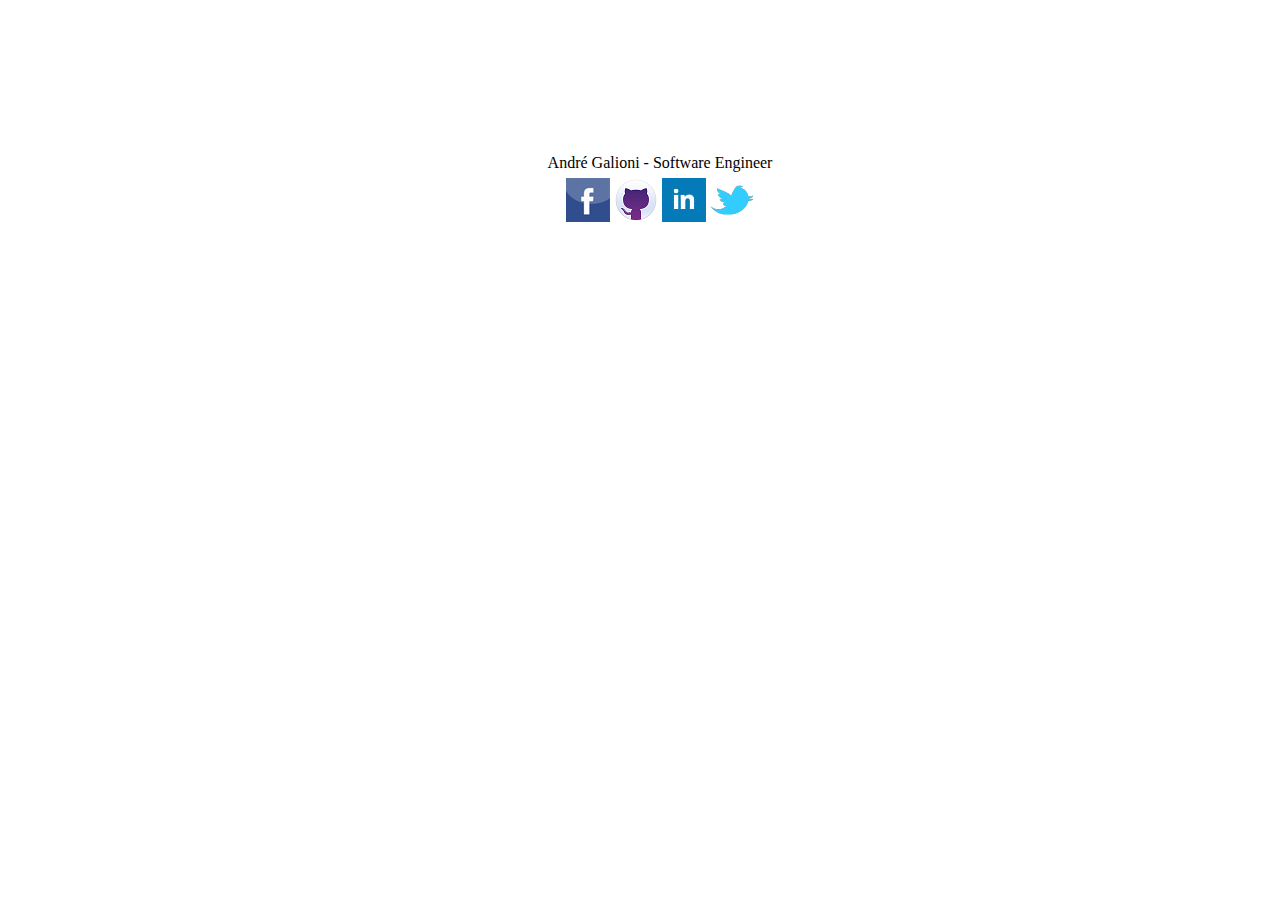
<file: index.html>
<!DOCTYPE html PUBLIC "-//W3C//DTD XHTML 1.1//EN" "http://www.w3.org/TR/xhtml11/DTD/xhtml11.dtd">
<html xml:lang="en" xmlns="http://www.w3.org/1999/xhtml">
<head>
  <title>Andr&eacute; Galioni</title>
  <link rel="stylesheet" href="content/css/main.css" /> 
  <!-- GA -->
  <script language="javascript" type="text/javascript">
    (function(i,s,o,g,r,a,m){i['GoogleAnalyticsObject']=r;i[r]=i[r]||function(){
    (i[r].q=i[r].q||[]).push(arguments)},i[r].l=1*new Date();a=s.createElement(o),
    m=s.getElementsByTagName(o)[0];a.async=1;a.src=g;m.parentNode.insertBefore(a,m)
    })(window,document,'script','//www.google-analytics.com/analytics.js','ga');

    ga('create', 'UA-11020092-1', 'auto');
    ga('send', 'pageview');
  </script>

  <script data-ad-client="ca-pub-7750701032030731" async src="https://pagead2.googlesyndication.com/pagead/js/adsbygoogle.js"></script>
  <!-- Fim GA -->
</head>
<body>
  <div id="main">
    <ul>
      <li>Andr&eacute; Galioni - Software Engineer</li>
      <li class="center">
        <a href="http://www.facebook.com/andre.galioni" target="_blank"><img src="content/img/facebook.gif" alt="Facebook" /></a>
        <a href="https://github.com/galioni" target="_blank"><img src="content/img/github.png" alt="GitHub" /></a>
        <a href="https://www.linkedin.com/in/andre-galioni" target="_blank"><img src="content/img/linkedin.jpg" alt="Linkedin" /></a>
        <a href="http://www.twitter.com/galioni" target="_blank"><img src="content/img/twitter.png" alt="Twitter" /></a>
      </li>
    </ul>
  </div>
</body>
</html>
</file>
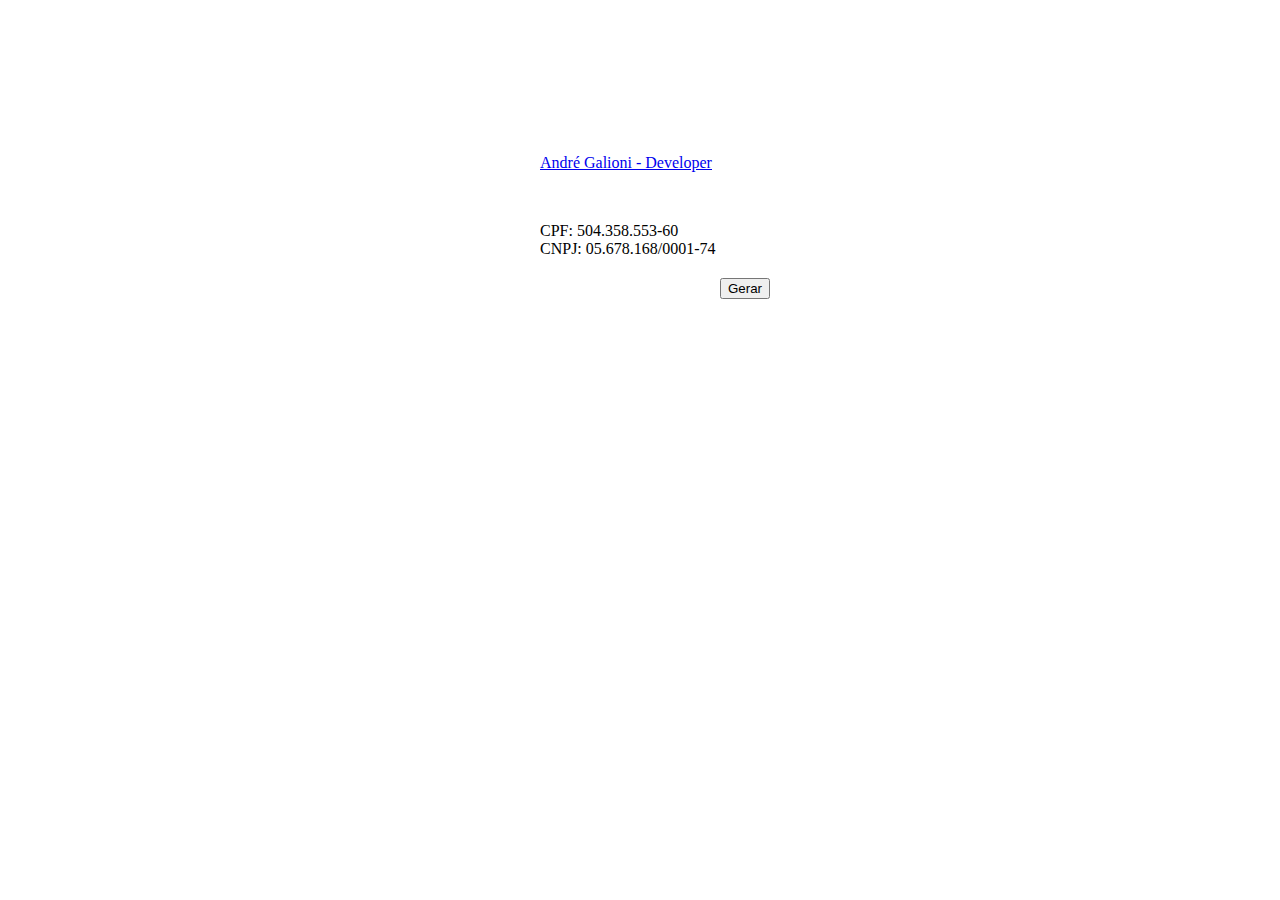
<file: gerador/index.html>
<!doctype html>
<html lang="en">
<head>
  <meta charset="utf-8">
  <title>André Galioni - Gerador CPF / CNPJ</title>
  <link rel="stylesheet" href="../content/css/main.css" />
  <!-- Global site tag (gtag.js) - Google Analytics -->
  <script async src="https://www.googletagmanager.com/gtag/js?id=UA-11020092-1"></script>
  <script>
    window.dataLayer = window.dataLayer || [];
    function gtag(){dataLayer.push(arguments);}
    gtag('js', new Date());

    gtag('config', 'UA-11020092-1');
  </script>
</head>
<body onload="documentos()" id="main" class="gerador">

  <div class="title">
    <a href="../index.html">André Galioni - Developer</a>
  </div>
  <div>
    <label>CPF:</label>
    <label id="textoCPF" />
  </div>
  <div>
    <label>CNPJ:</label>
    <label id="textoCNPJ" />
  </div>
  <div>
    <input type="button" value="Gerar" id="gerar" onclick="documentos()" />
  </div>

  <script src="../content/js/gerador.js"></script>
</body>

</html>
</file>
<file: content/css/main.css>
body
{
  margin:0px;
}

ul
{
  list-style: none;
}

ul li
{
  margin: 6px;
}

ul li.center
{
  text-align:center;  
}

#main
{
  margin-top: 12%;
  width:400px;	
  text-align:center;
  margin-left: auto;
  margin-right: auto;
  font-family:Verdana;
  font-size: 1em;
}

/* Tela Gerador */
.gerador div{
  font-family: Verdana; 
  padding-left: 100px;
  text-align: left;
}

.gerador div.title{
  text-decoration: underline;
  padding-bottom: 50px;
}

.gerador input{
  float:right;
  margin: 20px 70px 0px 0px;
}
</file>
